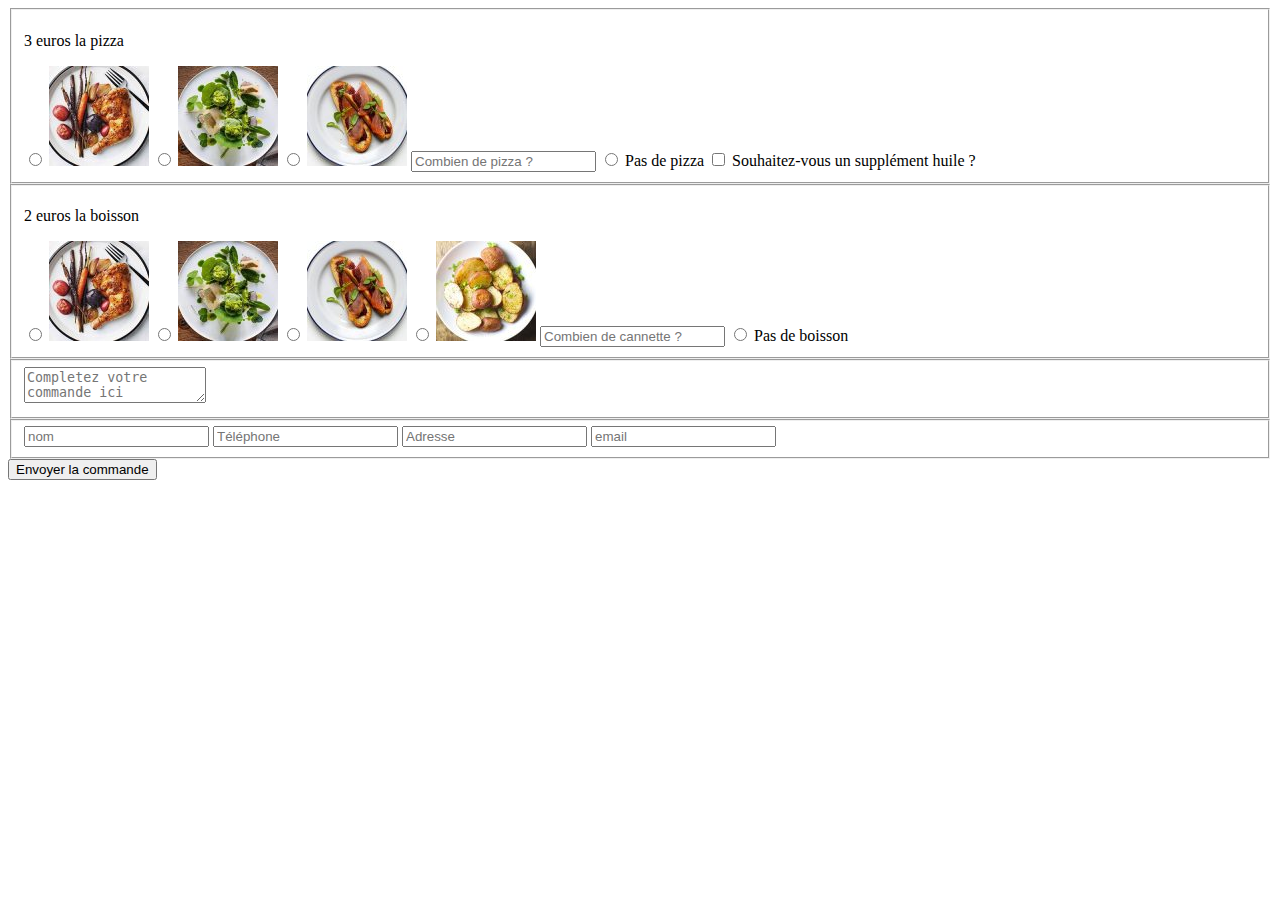
<file: question1/index.html>
<!DOCTYPE html>
<html lang="fr">
  <head>
    <meta charset="UTF-8" />
    <meta name="viewport" content="width=device-width, initial-scale=1.0" />
    <title>Formulaire | Pizza</title>
  </head>
  <body>
    <form action="">
      <fieldset>
        <p>3 euros la pizza</p>
        <input
          type="radio"
          name="choixPizza"
          id="pizzaChorizo"
          value="chorizo"
        />
        <label for="pizzaChorizo">
          <img src="./image/plat1.jpg" />
        </label>
        <input type="radio" name="choixPizza" id="pizzaChevre" value="chevre" />
        <label for="pizzaChevre">
          <img src="./image/plat2.jpg" />
        </label>
        <input
          type="radio"
          name="choixPizza"
          id="pizzaFromage"
          value="fromage"
        />
        <label for="pizzaFromage">
          <img src="./image/plat3.jpg" />
        </label>
        <input
          type="number"
          name="Quantité de pizza"
          id="quantitePizza"
          placeholder="Combien de pizza ?"
        />
        <input
          type="radio"
          name="choixPizza"
          id="pasPizza"
          value="pas de pizza"
        />
        <label for="pasPizza">Pas de pizza</label>
        <input type="checkbox" name="Supplément huile" id="choixHuile" />
        <label for="choixHuile">Souhaitez-vous un supplément huile ?</label>
      </fieldset>

      <fieldset>
        <p>2 euros la boisson</p>
        <input
          type="radio"
          name="choixBoisson"
          id="boissonYanga"
          value="Yanga"
        />
        <label for="boissonYanga">
          <img src="./image/plat1.jpg" />
        </label>
        <input type="radio" name="choixBoisson" id="boissonDuff" value="Duff" />
        <label for="boissonDuff"><img src="./image/plat2.jpg" /></label>
        <input type="radio" name="choixBoisson" id="boissonEau" value="Eau" />
        <label for="boissonEau"><img src="./image/plat3.jpg" /></label>
        <input type="radio" name="choixBoisson" id="boissonCafe" value="Café" />
        <label for="boissonCafe"><img src="./image/plat4.jpg" /></label>
        <input
          type="number"
          name="Quantité de boisson"
          id="quantiteBoisson"
          placeholder="Combien de cannette ?"
        />
        <input
          type="radio"
          name="choixBoisson"
          id="pasBoisson"
          value="pas de boisson"
        />
        <label for="pasPizza">Pas de boisson</label>
      </fieldset>

      <fieldset>
        <textarea
          name="Commentaire"
          placeholder="Completez votre commande ici"
        ></textarea>
      </fieldset>

      <fieldset>
        <input type="text" name="Nom" placeholder="nom" />
        <input type="tel" name="Telephone" placeholder="Téléphone" />
        <input type="text" name="Adresse" placeholder="Adresse" />
        <input type="email" name="Email" placeholder="email" />
      </fieldset>

      <input type="submit" value="Envoyer la commande" />
    </form>
  </body>
</html>
</file>
